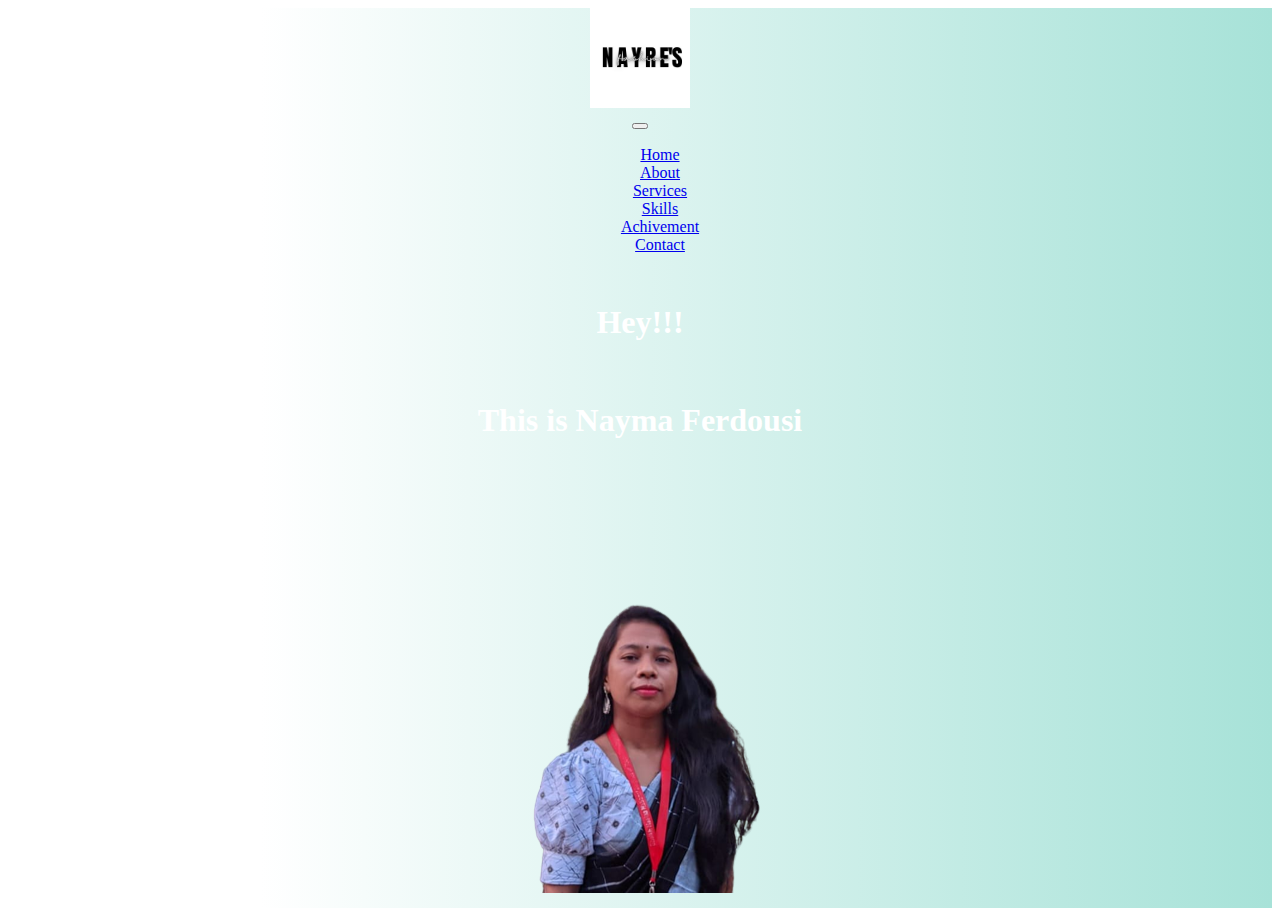
<file: index.html>
<!DOCTYPE html>
<html lang="en">
  <head>
    <meta charset="UTF-8" />
    <meta http-equiv="X-UA-Compatible" content="IE=edge" />
    <meta name="viewport" content="width=device-width, initial-scale=1.0" />
    <title>Tithi</title>
    <link
      href="https://cdn.jsdelivr.net/npm/bootstrap@5.2.2/dist/css/bootstrap.min.css"
      rel="stylesheet"
      integrity="sha384-Zenh87qX5JnK2Jl0vWa8Ck2rdkQ2Bzep5IDxbcnCeuOxjzrPF/et3URy9Bv1WTRi"
      crossorigin="anonymous"
    />
    <link rel="icon" href="images/WhatsApp Image 2022-11-27 at 21.37.00 (1).ico">
    <link rel="stylesheet" href="css/style.css">
  </head>
  <body>
    <div class="w-600px" style="height: 500px">
      <div id="myclass">
        <div class="d-flex justify-content-between">
          <img
            src="images/nayre.png"
            alt="nayra logo"
            width="100px"
            height="100px"
          />
          <nav class="navbar navbar-expand-lg">
            <div class="container-fluid">
           
              <button
                class="navbar-toggler"
                type="button"
                data-bs-toggle="collapse"
                data-bs-target="#navbarNav"
                aria-controls="navbarNav"
                aria-expanded="false"
                aria-label="Toggle navigation"
              >
                <span class="navbar-toggler-icon"></span>
              </button>
              <div class="collapse navbar-collapse" id="navbarNav">
                <ul class="navbar-nav">
                  <li class="nav-item">
                    <a class="nav-link active" aria-current="page" href="#">Home</a>
                  </li>
                  <li class="nav-item">
                    <a class="nav-link" href="#">About</a>
                  </li>
                  <li class="nav-item">
                    <a class="nav-link" href="#">Services</a>
                  </li>
                  <li class="nav-item">
                    <a class="nav-link" href="#">Skills</a>
                  </li>
                  <li class="nav-item">
                      <a class="nav-link" href="#">Achivement</a>
                  </li>
                    <li class="nav-item">
                      <a class="nav-link" href="#">Contact</a>
                  </li>
                  
                </ul>
              </div>
            </div>
          </nav>
          <!------nav end-->
        </div>
        <div class="d-flex justify-content-around">
            <div class="text-dark" style="margin-top:50px;" >
              <h1>Hey!!!</h1><br>
              <h1>This is Nayma Ferdousi</h1></div>
            
              <img src="images/photo-removebg-preview.png"class="img-fluid" alt="Nayma" >
        </div>
      </div>

  
    <script
    src="https://cdn.jsdelivr.net/npm/bootstrap@5.2.2/dist/js/bootstrap.bundle.min.js"
    integrity="sha384-OERcA2EqjJCMA+/3y+gxIOqMEjwtxJY7qPCqsdltbNJuaOe923+mo//f6V8Qbsw3"
    crossorigin="anonymous"
  ></script>
</body>
</html>
</file>
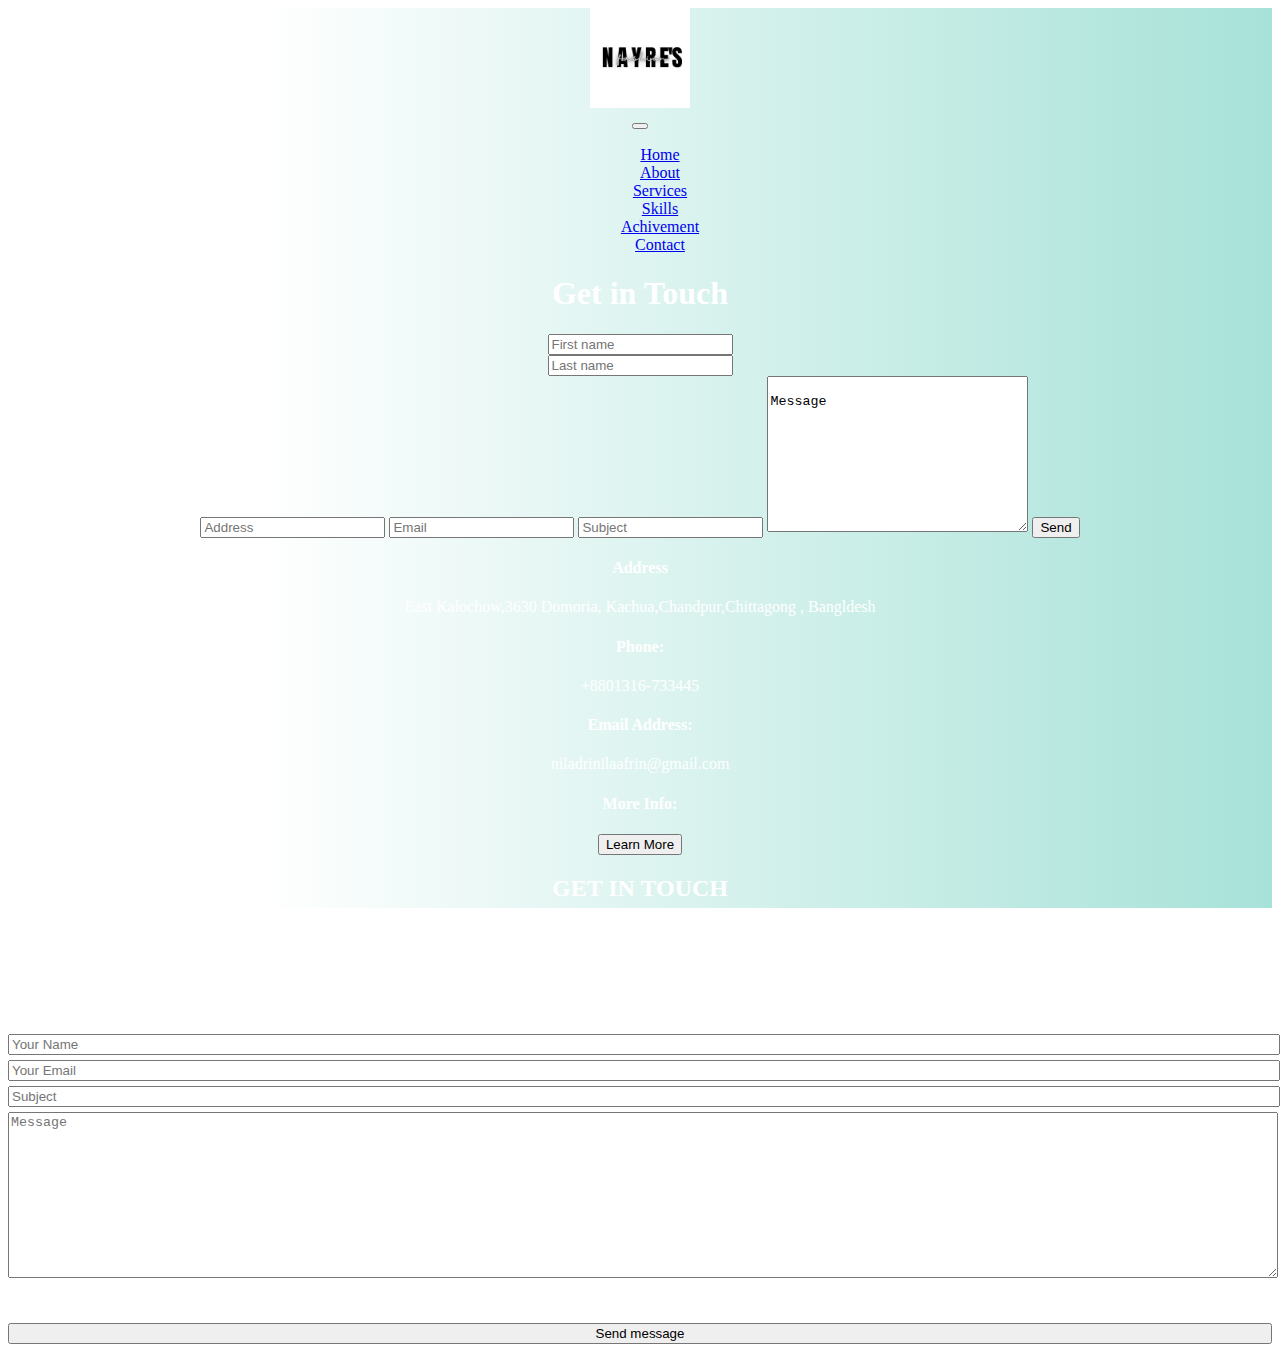
<file: contact.html>
<!DOCTYPE html>
<html lang="en">
  <head>
    <meta charset="UTF-8" />
    <meta http-equiv="X-UA-Compatible" content="IE=edge" />
    <meta name="viewport" content="width=device-width, initial-scale=1.0" />
    <title>Tithi</title>
    <link
      href="https://cdn.jsdelivr.net/npm/bootstrap@5.2.2/dist/css/bootstrap.min.css"
      rel="stylesheet"
      integrity="sha384-Zenh87qX5JnK2Jl0vWa8Ck2rdkQ2Bzep5IDxbcnCeuOxjzrPF/et3URy9Bv1WTRi"
      crossorigin="anonymous"
    />
    <link rel="icon" href="images/WhatsApp Image 2022-11-27 at 21.37.00 (1).ico">
    <link rel="stylesheet" href="css/style.css">
  </head>
  <body>
    <div class="w-600px" style="height: 500px">
      <div id="myclass">
        <div class="d-flex justify-content-between">
          <img
            src="images/nayre.png"
            alt="nayra logo"
            width="100px"
            height="100px"
          />
          <nav class="navbar navbar-expand-lg">
            <div class="container-fluid">
           
              <button
                class="navbar-toggler"
                type="button"
                data-bs-toggle="collapse"
                data-bs-target="#navbarNav"
                aria-controls="navbarNav"
                aria-expanded="false"
                aria-label="Toggle navigation"
              >
                <span class="navbar-toggler-icon"></span>
              </button>
              <div class="collapse navbar-collapse" id="navbarNav">
                <ul class="navbar-nav">
                  <li class="nav-item">
                    <a class="nav-link active" aria-current="page" href="#">Home</a>
                  </li>
                  <li class="nav-item">
                    <a class="nav-link" href="#">About</a>
                  </li>
                  <li class="nav-item">
                    <a class="nav-link" href="#">Services</a>
                  </li>
                  <li class="nav-item">
                    <a class="nav-link" href="#">Skills</a>
                  </li>
                  <li class="nav-item">
                      <a class="nav-link" href="#">Achivement</a>
                  </li>
                    <li class="nav-item">
                      <a class="nav-link" href="#">Contact</a>
                  </li>
                  
                </ul>
              </div>
            </div>
          </nav>
          <!------nav end-->
        </div>

    <!---contact stat-->

    <section class="contact-me">
        <div class="container">
            <div class="contact-box py-5">
                <div class="row mr-1">
                    <div class="col-md-6 x-shadw ssdow my-3">
                        <h1 class="text-left py-2">Get in Touch</h1>  
                        <div class="form-box py-2">
                            <form action="">
                                <div class="row">
                                    <div class="col-md-6">
                                           <input type="text" 
                                        class="form-control my-3 my-md-1"
                                        placeholder="First name"
                                        name="fname"
                                        />
                                    </div>
                                    <div>
                                        <input type="text"
                                        class="form-control my-1"
                                        placeholder="Last name"
                                        name="lname"
                                        />
                                    </div>
                                </div>
                                <input type="text"
                                class="form-control my-3"
                                placeholder="Address"
                                name="address"
                                />
                                <input type="text"
                                class="form-control my-3"
                                placeholder="Email"
                                name="email"
                                />
                                <input type="text"
                                class="form-control my-3"
                                placeholder="Subject"
                                name="subject"
                                />
                                <textarea name="text_area" 
                                id="" 
                                cols="30" 
                                rows="10"
                                class="form-control my-3">
                                Message
                                </textarea>
                                <button type="submit" class="btn btn-primary px-4 my-1">
                                    Send
                                </button>
                            </form>
                        </div>                    
                    </div>
                    <div class="col-md-6 my-3 pl-0 p-lg-5">
                        <div class="address-box px-3 ssdow py-5">
                            <h4>Address</h4>
                            <p>East Kalochow,3630 Domoria, Kachua,Chandpur,Chittagong , Bangldesh</p>
                            <h4>Phone:</h4>
                            <p>+8801316-733445</p>
                            <h4>Email Address:</h4>
                            <p>niladrinilaafrin@gmail.com</p>
                            <h4>More Info:</h4>
                            <button class="btn btn-success">Learn More</button>
                        </div>
                    </div>
                </div>
            </div>
        </div>

    </section>
	 <!-- ======= Contact Section ======= -->
    <div id="contact" class="paddsection">
      <div class="container">
        <div class="contact-block1">
          <div class="row">

            <div class="col-lg-6">
              <div class="contact-contact">

                <h2 class="mb-30">GET IN TOUCH</h2>

                <ul class="contact-details">
                  <li><span>23 Main, Street</span></li>
                  <li><span>New York, United States</span></li>
                  <li><span>+88 01912704287</span></li>
                  <li><span>example@example.com</span></li>
                </ul>

              </div>
            </div>

            <div class="col-lg-6">
              <form action="forms/contact.php" method="post" role="form" class="php-email-form">
                <div class="row gy-3">

                  <div class="col-lg-6">
                    <div class="form-group contact-block1">
                      <input type="text" name="name" class="form-control" id="name" placeholder="Your Name" required>
                    </div>
                  </div>

                  <div class="col-lg-6">
                    <div class="form-group">
                      <input type="email" class="form-control" name="email" id="email" placeholder="Your Email" required>
                    </div>
                  </div>

                  <div class="col-lg-12">
                    <div class="form-group">
                      <input type="text" class="form-control" name="subject" id="subject" placeholder="Subject" required>
                    </div>
                  </div>

                  <div class="col-lg-12">
                    <div class="form-group">
                      <textarea class="form-control" name="message" placeholder="Message" required></textarea>
                    </div>
                  </div>

                  <div class="col-lg-12">
                    <div class="loading">Loading</div>
                    <div class="error-message"></div>
                    <div class="sent-message">Your message has been sent. Thank you!</div>
                  </div>

                  <div class="mt-0">
                    <input type="submit" class="btn btn-defeault btn-send" value="Send message">
                  </div>

                </div>
              </form>
            </div>
          </div>
        </div>
      </div>
    </div><!-- End Contact Section -->
     <!---contact end-->
</body>
</html>
</file>
<file: css/style.css>
#myclass{
    margin: 0;
    background: linear-gradient(to right,white 20%, rgb(167, 226, 216)100%);
    height: 100vh;
    text-align: center;
    color:#fff;
}
#contact {
  height: auto;
  width: 100%;
}

.contact-details {
  list-style: none;
  margin: 0;
  padding: 0;
}

.contact-details li {
  padding-bottom: 10px;
}

#contact input,
#contact textarea {
  width: 100%;
  margin-bottom: 5px;
}

#contact textarea {
  min-height: 160px;
}
</file>
